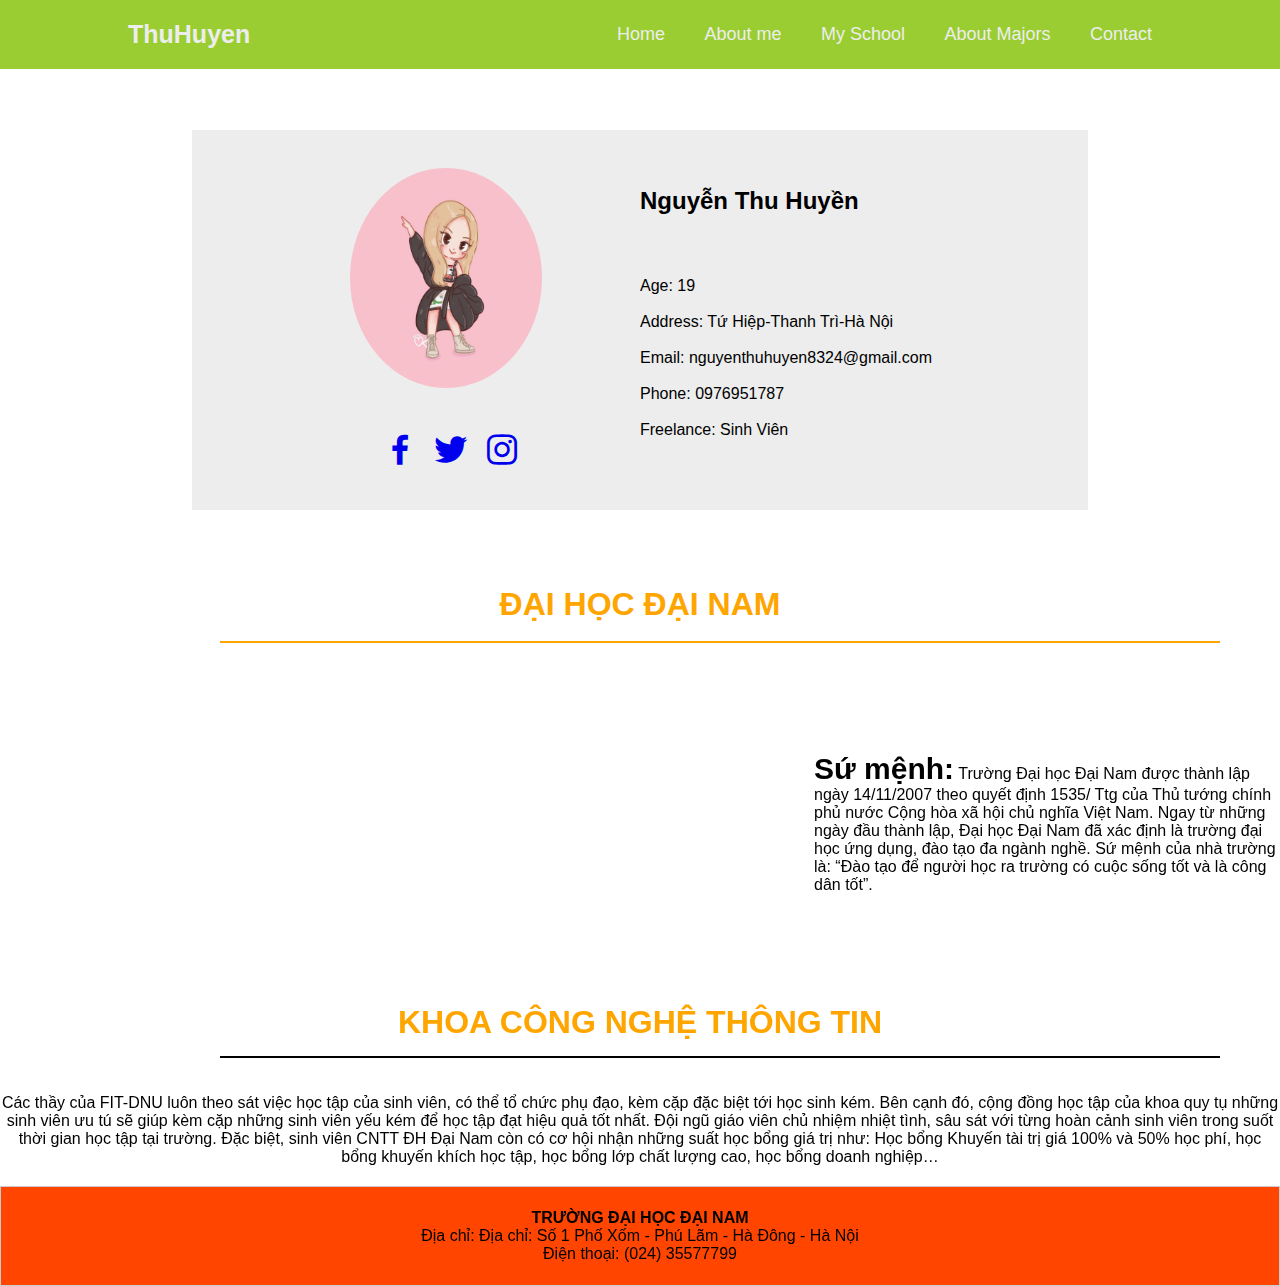
<file: index.html>
<!DOCTYPE html>
<html lang="en">
<head>
    <meta charset="UTF-8">
    <meta http-equiv="X-UA-Compatible" content="IE=edge">
    <meta name="viewport" content="width=device-width, initial-scale=1.0">
    <title>Document</title>
    <link rel="stylesheet" href="./lab11.css" type="text/css">
    <link rel="stylesheet"
    href="https://unpkg.com/boxicons@latest/css/boxicons.min.css">

</head>
<body>
    <header class="header">
        <a href="#" class="logo">ThuHuyen</a>

        <nav class="navbar">
            <a href="#">Home</a>
            <a href="#">About me</a>
            <a href="#">My School</a>
            <a href="#">About Majors</a>
            <a href="#">Contact</a>
        </nav>
    </header>
    
    <section class="home">
        <img src="./r.jpeg">
        <div class="home-content">
            <h1></h1>
        </div>
    </section>
    <div class="profile">
        <h2>Nguyễn Thu Huyền</h2><br><br>
        <p>Age: 19<br><br>
          Address: Tứ Hiệp-Thanh Trì-Hà Nội<br><br>
          Email: nguyenthuhuyen8324@gmail.com<br><br>
          Phone: 0976951787<br><br>
          Freelance: Sinh Viên
    </div>
    <div class="nav-icon">
        <a href="https://www.facebook.com/thuhuyen8324"><i class='bx bxl-facebook'></i></a>
        <a href="https://twitter.com/huyn080304"><i class='bx bxl-twitter' ></i></a>
        <a href="https://www.instagram.com/iamhuyen_04/"><i class='bx bxl-instagram' ></i></a>
    </div>
    <div class="list">
        <h1>ĐẠI HỌC ĐẠI NAM</h1><br>
        <hr width="50%" color="orange"><br>
        <table>
            <tr>
                <td><iframe width="560" height="315" src="https://www.youtube.com/embed/tv2g9iJJRpM" title="YouTube video player" frameborder="0" allow="accelerometer; autoplay; clipboard-write; encrypted-media; gyroscope; picture-in-picture; web-share" allowfullscreen></iframe></td>
                <td class="nd">
                    <p><strong >Sứ mệnh:</strong>

                        Trường Đại học Đại Nam được thành lập ngày 14/11/2007 theo quyết định 1535/ Ttg của Thủ tướng chính phủ nước Cộng hòa xã hội chủ nghĩa Việt Nam. Ngay từ những ngày đầu thành lập, Đại học Đại Nam đã xác định là trường đại học ứng dụng, đào tạo đa ngành nghề.
                        
                        Sứ mệnh của nhà trường là: “Đào tạo để người học ra trường có cuộc sống tốt và là công dân tốt”.</p>
                </td>
            </tr>
        </table>
    </div>
    <div class="list2">
        <h1>KHOA CÔNG NGHỆ THÔNG TIN</h1>
        <hr width="50%" color="black">
        <td class="nd"></td><br><br>
        <p>Các thầy của FIT-DNU luôn theo sát việc học tập của sinh viên, có thể tổ chức phụ đạo, kèm cặp đặc biệt tới học sinh kém. Bên cạnh đó, cộng đồng học tập của khoa quy tụ những sinh viên ưu tú sẽ giúp kèm cặp những sinh viên yếu kém để học tập đạt hiệu quả tốt nhất.

            Đội ngũ giáo viên chủ nhiệm nhiệt tình, sâu sát với từng hoàn cảnh sinh viên trong suốt thời gian học tập tại trường. Đặc biệt, sinh viên CNTT ĐH Đại Nam còn có cơ hội nhận những suất học bổng giá trị như: Học bổng Khuyến tài trị giá 100% và 50% học phí,  học bổng khuyến khích học tập, học bổng lớp chất lượng cao, học bổng doanh nghiệp…</p>
    </div>
    <table  class="footer">
        <tr>
            <td class="csbh"><b>TRƯỜNG ĐẠI HỌC ĐẠI NAM</b><br>
                <p>Địa chỉ: Địa chỉ: Số 1 Phố Xốm - Phú Lãm - Hà Đông - Hà Nội<br>
                Điện thoại: (024) 35577799</p>
                </td>
            
    </table>
</body>
</html>
</file>
<file: lab11.css>
*{
    margin: 0;
    padding: 0;
    box-sizing: border-box;
    font-family: 'Poppins', sans-serif;
}

.header{
    position: fixed;
    top: 0;
    left: 0;
    width: 100%;
    padding: 20px 10%;
    background: yellowgreen;
    display: flex;
    justify-content: space-between;
    align-items: center;
    z-index: 100;
}
.logo{
    font-size: 25px;
    color: #ededed;
    text-decoration: none;
    font-weight: 600;
}
.navbar a{
    font-size: 18px;
    color: #ededed;
    text-decoration: none;
    font-weight: 500;
    margin-left: 35px;
    transition: .3s;
}
.navbar a:hover{
    color: #00abf0;
}

.home img{
    width: 15%;
    height:220px;
    margin-top: 3%;
    margin-left: 350px;
    border-radius: 100%;
    float: left ;
}
.profile{
    background-color: #ededed;
    width: 70%;
    height: 380px;
    margin-top: 130px;
    margin-left: 15%;
    border: 7px solid #ededed;
}
.profile h2{
    margin-left: 50%;
    margin-top: 50px;
    color: black;
    
}
.profile p{
    margin-left: 50%;
    margin-top: 3%;
    color: black;
    
}
.nav-icon {
    margin-top: -80px;
    margin-left: 380px;
    font-size: 40px;
    
}
.list h1{
    margin-top: 110px;
    color: orange;
    text-align: center;
}
.nd strong{
    font-size:30px;
}
.nd p{
    margin-left: 30px;
}
hr{
    margin-left: 220px;
    width: 1000px;
}
iframe{
    text-align: right;
    margin-left: 220px;
}

.footer{
    background-color: orangered;
    border: #ccc 1px solid;
    margin: 0px auto;
    text-align: center;
    width: 100%;
    margin-top: 20px;
    height: 100px;
    
}
.list2{
    text-align: center;
    margin-top: 20px;
}
.list2 h1{
    margin: 15px;
    color: orange;
}
</file>
